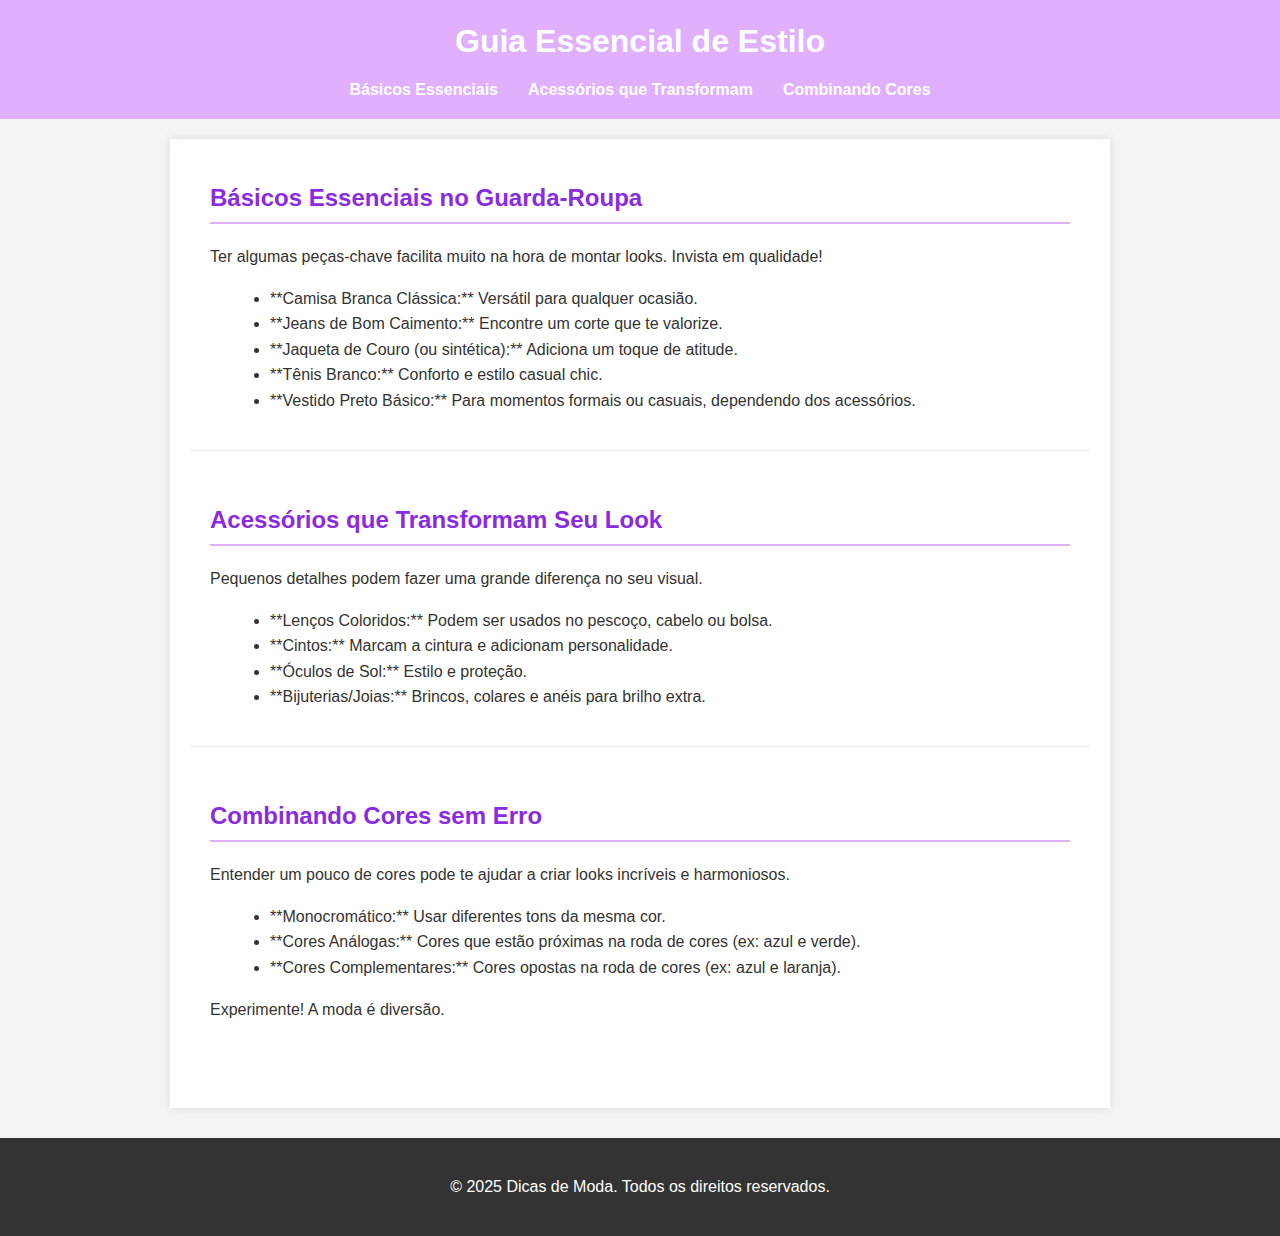
<file: dicas.html>
<!DOCTYPE html>
<html lang="pt-BR">
<head>
    <meta charset="UTF-8">
    <meta name="viewport" content="width=device-width, initial-scale=1.0">
    <title>Dicas de Moda para Você</title>
    <link rel="stylesheet" href="dicas.css">
</head>
<body>
    <header>
        <h1>Guia Essencial de Estilo</h1>
        <nav>
            <ul>
                <li><a href="#basicos">Básicos Essenciais</a></li>
                <li><a href="#acessorios">Acessórios que Transformam</a></li>
                <li><a href="#cores">Combinando Cores</a></li>
            </ul>
        </nav>
    </header>

    <main>
        <section id="basicos">
            <h2>Básicos Essenciais no Guarda-Roupa</h2>
            <p>Ter algumas peças-chave facilita muito na hora de montar looks. Invista em qualidade!</p>
            <ul>
                <li>**Camisa Branca Clássica:** Versátil para qualquer ocasião.</li>
                <li>**Jeans de Bom Caimento:** Encontre um corte que te valorize.</li>
                <li>**Jaqueta de Couro (ou sintética):** Adiciona um toque de atitude.</li>
                <li>**Tênis Branco:** Conforto e estilo casual chic.</li>
                <li>**Vestido Preto Básico:** Para momentos formais ou casuais, dependendo dos acessórios.</li>
            </ul>
            </section>

        <section id="acessorios">
            <h2>Acessórios que Transformam Seu Look</h2>
            <p>Pequenos detalhes podem fazer uma grande diferença no seu visual.</p>
            <ul>
                <li>**Lenços Coloridos:** Podem ser usados no pescoço, cabelo ou bolsa.</li>
                <li>**Cintos:** Marcam a cintura e adicionam personalidade.</li>
                <li>**Óculos de Sol:** Estilo e proteção.</li>
                <li>**Bijuterias/Joias:** Brincos, colares e anéis para brilho extra.</li>
            </ul>
        </section>

        <section id="cores">
            <h2>Combinando Cores sem Erro</h2>
            <p>Entender um pouco de cores pode te ajudar a criar looks incríveis e harmoniosos.</p>
            <ul>
                <li>**Monocromático:** Usar diferentes tons da mesma cor.</li>
                <li>**Cores Análogas:** Cores que estão próximas na roda de cores (ex: azul e verde).</li>
                <li>**Cores Complementares:** Cores opostas na roda de cores (ex: azul e laranja).</li>
            </ul>
            <p>Experimente! A moda é diversão.</p>
        </section>
    </main>

    <footer>
        <p>&copy; 2025 Dicas de Moda. Todos os direitos reservados.</p>
        </footer>

    <script src="script.js"></script>
</body>
</html>
</file>
<file: dicas.css>
body {
    font-family: Arial, sans-serif;
    line-height: 1.6;
    margin: 0;
    padding: 0;
    background-color: #f4f4f4;
    color: #333;
}

header {
    background-color: #e0b0ff; /* Um roxo suave */
    color: white;
    padding: 1rem 0;
    text-align: center;
}

header h1 {
    margin: 0;
    padding-bottom: 10px;
}

nav ul {
    list-style: none;
    padding: 0;
    margin: 0;
    display: flex;
    justify-content: center;
}

nav ul li {
    margin: 0 15px;
}

nav ul li a {
    color: white;
    text-decoration: none;
    font-weight: bold;
}

main {
    padding: 20px;
    max-width: 900px;
    margin: 20px auto;
    background-color: white;
    box-shadow: 0 0 10px rgba(0, 0, 0, 0.1);
}

section {
    margin-bottom: 30px;
    padding: 20px;
    border-bottom: 1px solid #eee;
}

section:last-child {
    border-bottom: none;
}

h2 {
    color: #8a2be2; /* Um roxo mais vibrante */
    border-bottom: 2px solid #e0b0ff;
    padding-bottom: 5px;
    margin-top: 0;
}

ul {
    list-style-type: disc;
    margin-left: 20px;
}

footer {
    text-align: center;
    padding: 20px;
    background-color: #333;
    color: white;
    margin-top: 30px;
}
</file>
